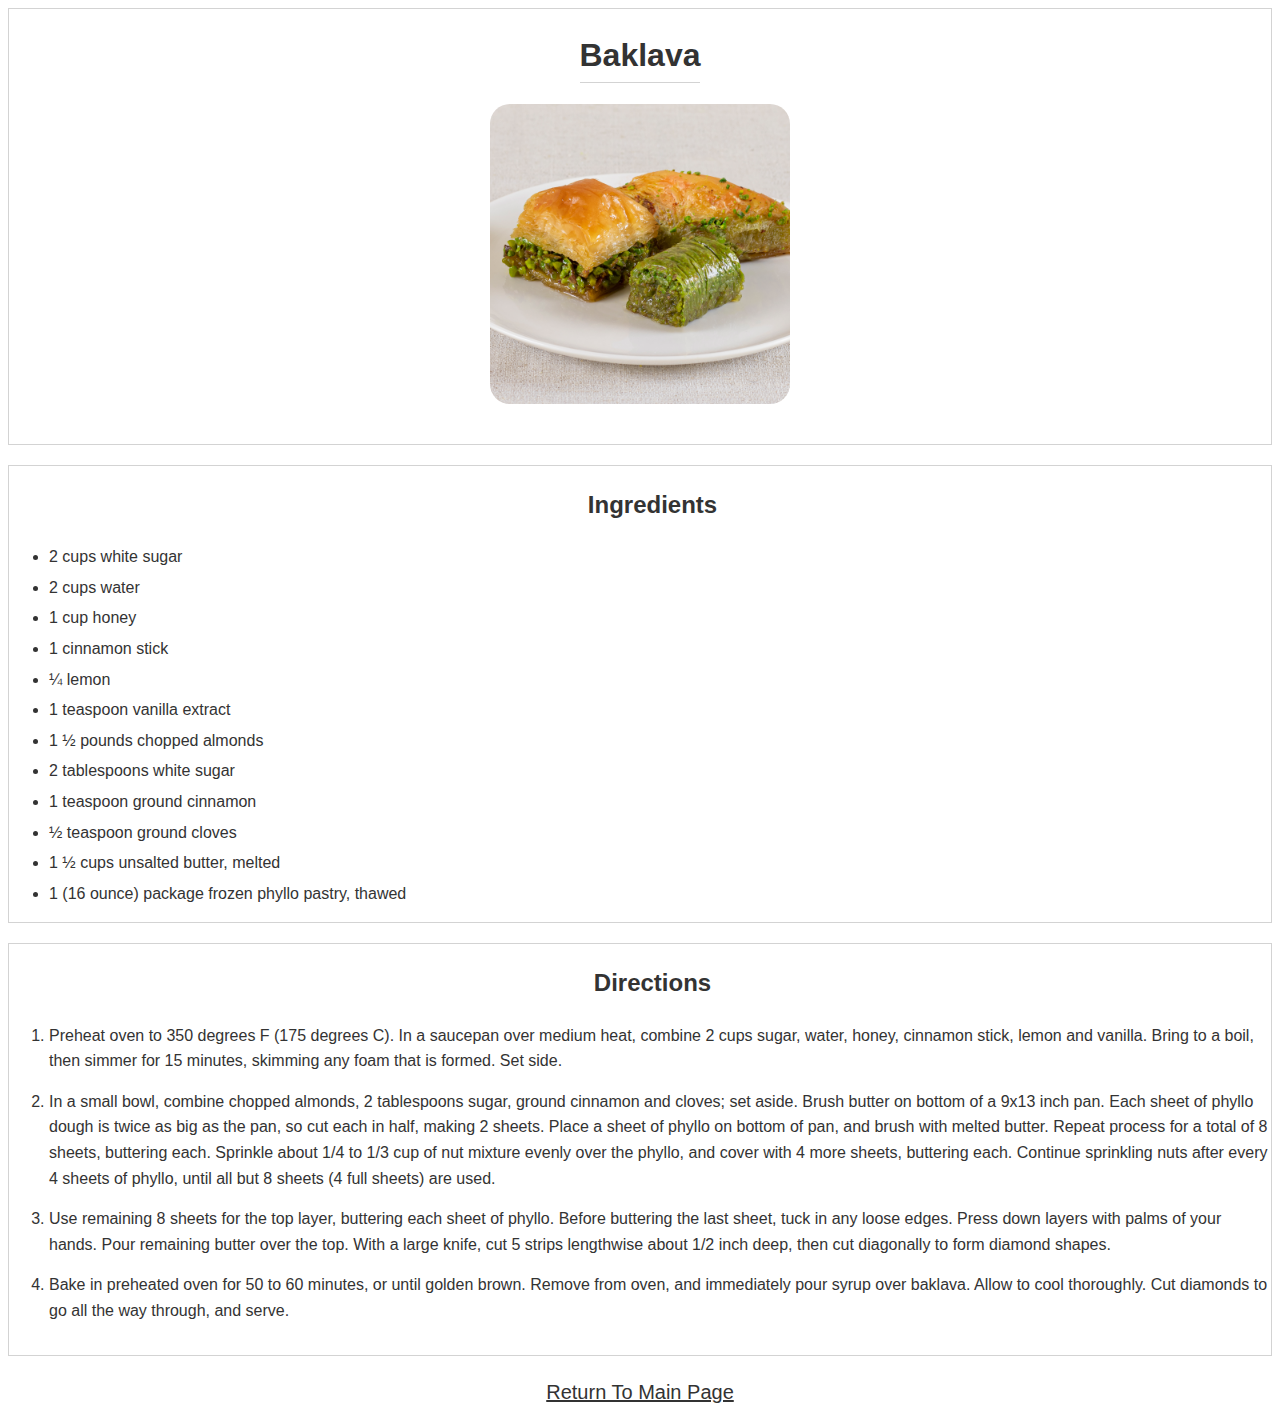
<file: recipes/baklava.html>
<!DOCTYPE html>
<html lang="en">
<head>
    <meta charset="UTF-8">
    <meta name="viewport" content="width=device-width, initial-scale=1.0">
    <link rel="stylesheet" href="baklava-styles.css"/>
    <title>Baklava Recipe</title>
</head>
<body>
    <div class="header">
        <h1>Baklava</h1>
        <img class="header-img" src="../images/baklava-image2.jpg" alt="baklava image">
    </div>
    <div class="ingredient-container">
        <h2>Ingredients</h2>
        <ul>
            <li>2 cups white sugar</li>
            <li>2 cups water</li>
            <li>1 cup honey</li>
            <li>1 cinnamon stick</li>
            <li>¼ lemon</li>
            <li>1 teaspoon vanilla extract</li>
            <li>1 ½ pounds chopped almonds</li>
            <li>2 tablespoons white sugar</li>
            <li>1 teaspoon ground cinnamon</li>
            <li>½ teaspoon ground cloves</li>
            <li>1 ½ cups unsalted butter, melted</li>
            <li>1 (16 ounce) package frozen phyllo pastry, thawed</li>
        </ul>
    </div>
    <div class="direction-container">
        <h2>Directions</h2>
        <ol>
            <li>
                Preheat oven to 350 degrees F (175 degrees C). 
                In a saucepan over medium heat, combine 2 cups sugar, water, honey, cinnamon stick, lemon and vanilla. 
                Bring to a boil, then simmer for 15 minutes, skimming any foam that is formed. Set side. 
            </li>
            <li>
                In a small bowl, combine chopped almonds, 2 tablespoons sugar, ground cinnamon and cloves; set aside. 
                Brush butter on bottom of a 9x13 inch pan. Each sheet of phyllo dough is twice as big as the pan, 
                so cut each in half, making 2 sheets. Place a sheet of phyllo on bottom of pan, and brush with melted butter. 
                Repeat process for a total of 8 sheets, buttering each. 
                Sprinkle about 1/4 to 1/3 cup of nut mixture evenly over the phyllo, and cover with 4 more sheets, 
                buttering each. Continue sprinkling nuts after every 4 sheets of phyllo, 
                until all but 8 sheets (4 full sheets) are used. 
            </li>
            <li>
                Use remaining 8 sheets for the top layer, buttering each sheet of phyllo. 
                Before buttering the last sheet, tuck in any loose edges. Press down layers with palms of your hands. 
                Pour remaining butter over the top. With a large knife, cut 5 strips lengthwise about 1/2 inch deep, 
                then cut diagonally to form diamond shapes. 
            </li>
            <li>
                Bake in preheated oven for 50 to 60 minutes, or until golden brown. 
                Remove from oven, and immediately pour syrup over baklava. Allow to cool thoroughly. 
                Cut diamonds to go all the way through, and serve. 
            </li>
        </ol>
    </div>
    <div class="return">
        <a href="../index.html">Return To Main Page</a>
    </div>
</body>
</html>
</file>
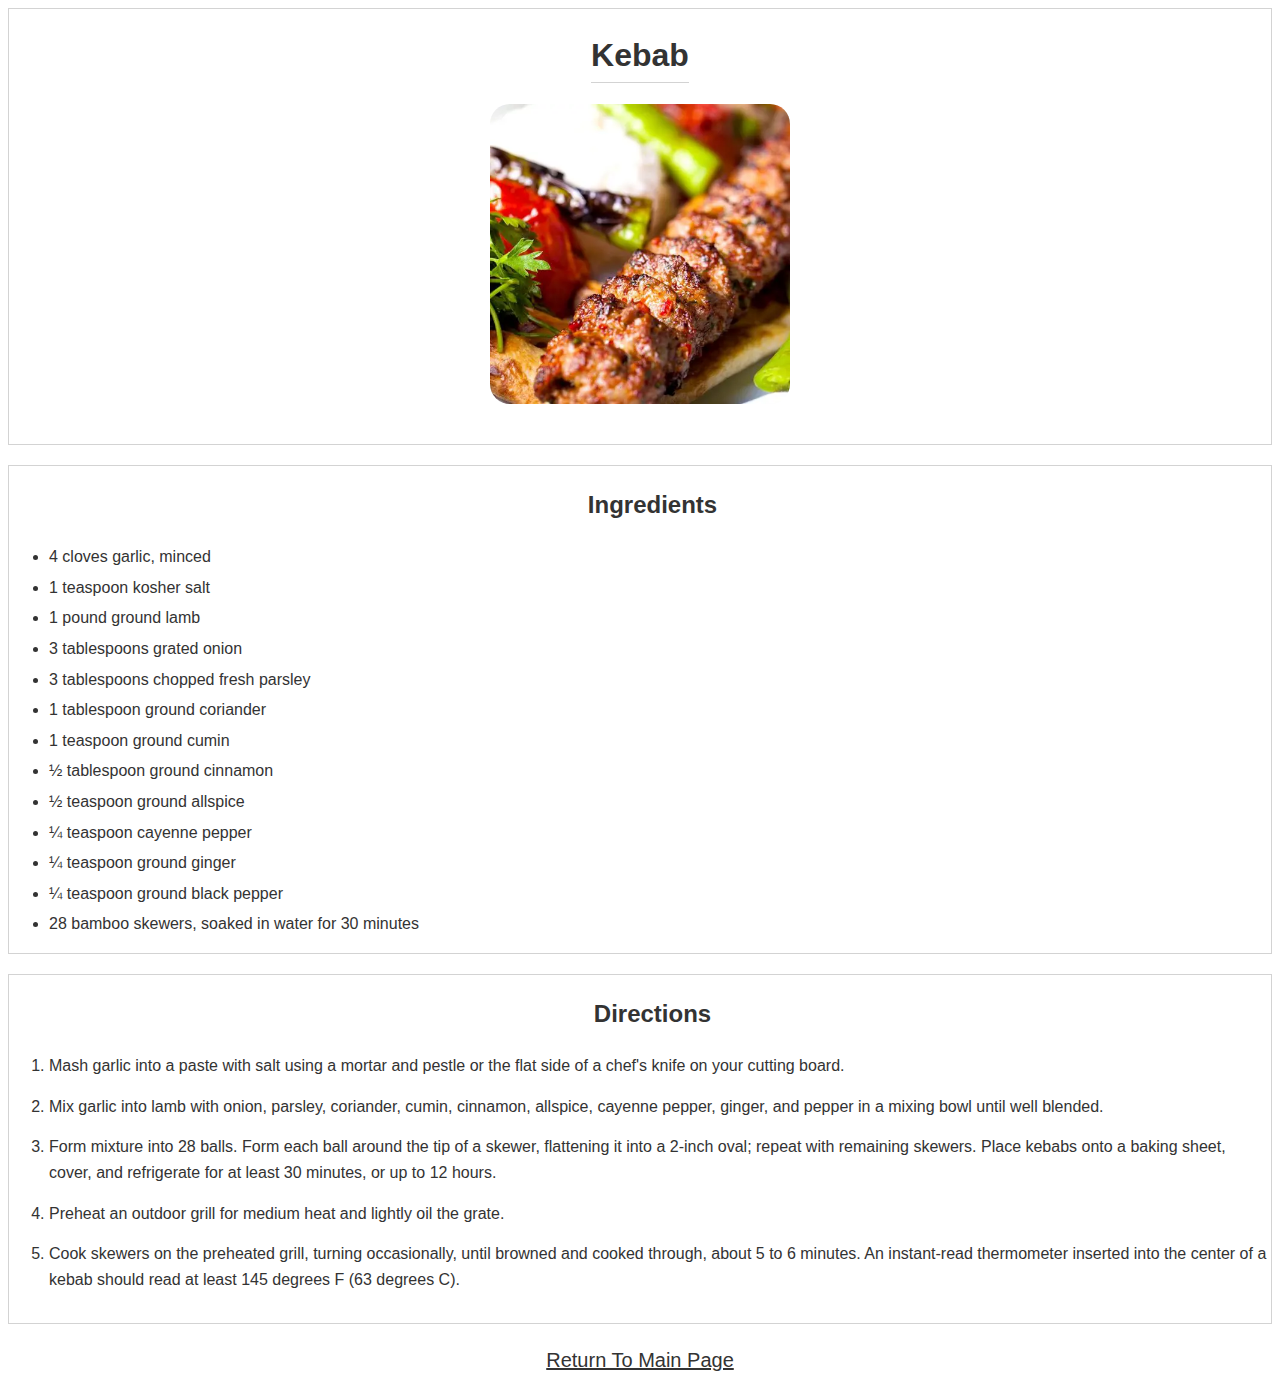
<file: recipes/kebab.html>
<!DOCTYPE html>
<html lang="en">
<head>
    <meta charset="UTF-8">
    <meta name="viewport" content="width=device-width, initial-scale=1.0">
    <link rel="stylesheet" href="kebab-styles.css"/>
    <title>Kebab Recipe</title>
</head>
<body>
    <div class="header">
        <h1>Kebab</h1>
        <img class="header-img" src="../images/kebab-image2.webp" alt="kebab image">
    </div>
    <div class="ingredient-container">
        <h2>Ingredients</h2>
        <ul>
            <li>4 cloves garlic, minced</li>
            <li>1 teaspoon kosher salt</li>
            <li>1 pound ground lamb</li>
            <li>3 tablespoons grated onion</li>
            <li>3 tablespoons chopped fresh parsley</li>
            <li>1 tablespoon ground coriander</li>
            <li>1 teaspoon ground cumin</li>
            <li>½ tablespoon ground cinnamon</li>
            <li>½ teaspoon ground allspice</li>
            <li>¼ teaspoon cayenne pepper</li>
            <li>¼ teaspoon ground ginger</li>
            <li>¼ teaspoon ground black pepper</li>
            <li>28 bamboo skewers, soaked in water for 30 minutes</li>
        </ul>
    </div>
    <div class="direction-container">
        <h2>Directions</h2>
        <ol>
            <li>
                Mash garlic into a paste with salt using a mortar and pestle 
                or the flat side of a chef's knife on your cutting board. 
            </li>
            <li>
                Mix garlic into lamb with onion, parsley, coriander, cumin, cinnamon, allspice, cayenne pepper, ginger, 
                and pepper in a mixing bowl until well blended. 
            </li>
            <li>
                Form mixture into 28 balls. Form each ball around the tip of a skewer, flattening it into a 2-inch oval; 
                repeat with remaining skewers. Place kebabs onto a baking sheet, cover, and refrigerate for at least 30 minutes, 
                or up to 12 hours. 
            </li>
            <li>
                Preheat an outdoor grill for medium heat and lightly oil the grate.  
            </li>
            <li>
                Cook skewers on the preheated grill, turning occasionally, until browned and cooked through, 
                about 5 to 6 minutes. An instant-read thermometer inserted into the center of a kebab 
                should read at least 145 degrees F (63 degrees C). 
            </li>
        </ol>
    </div>
    <div class="return">
        <a href="../index.html">Return To Main Page</a>
    </div>
</body>
</html>
</file>
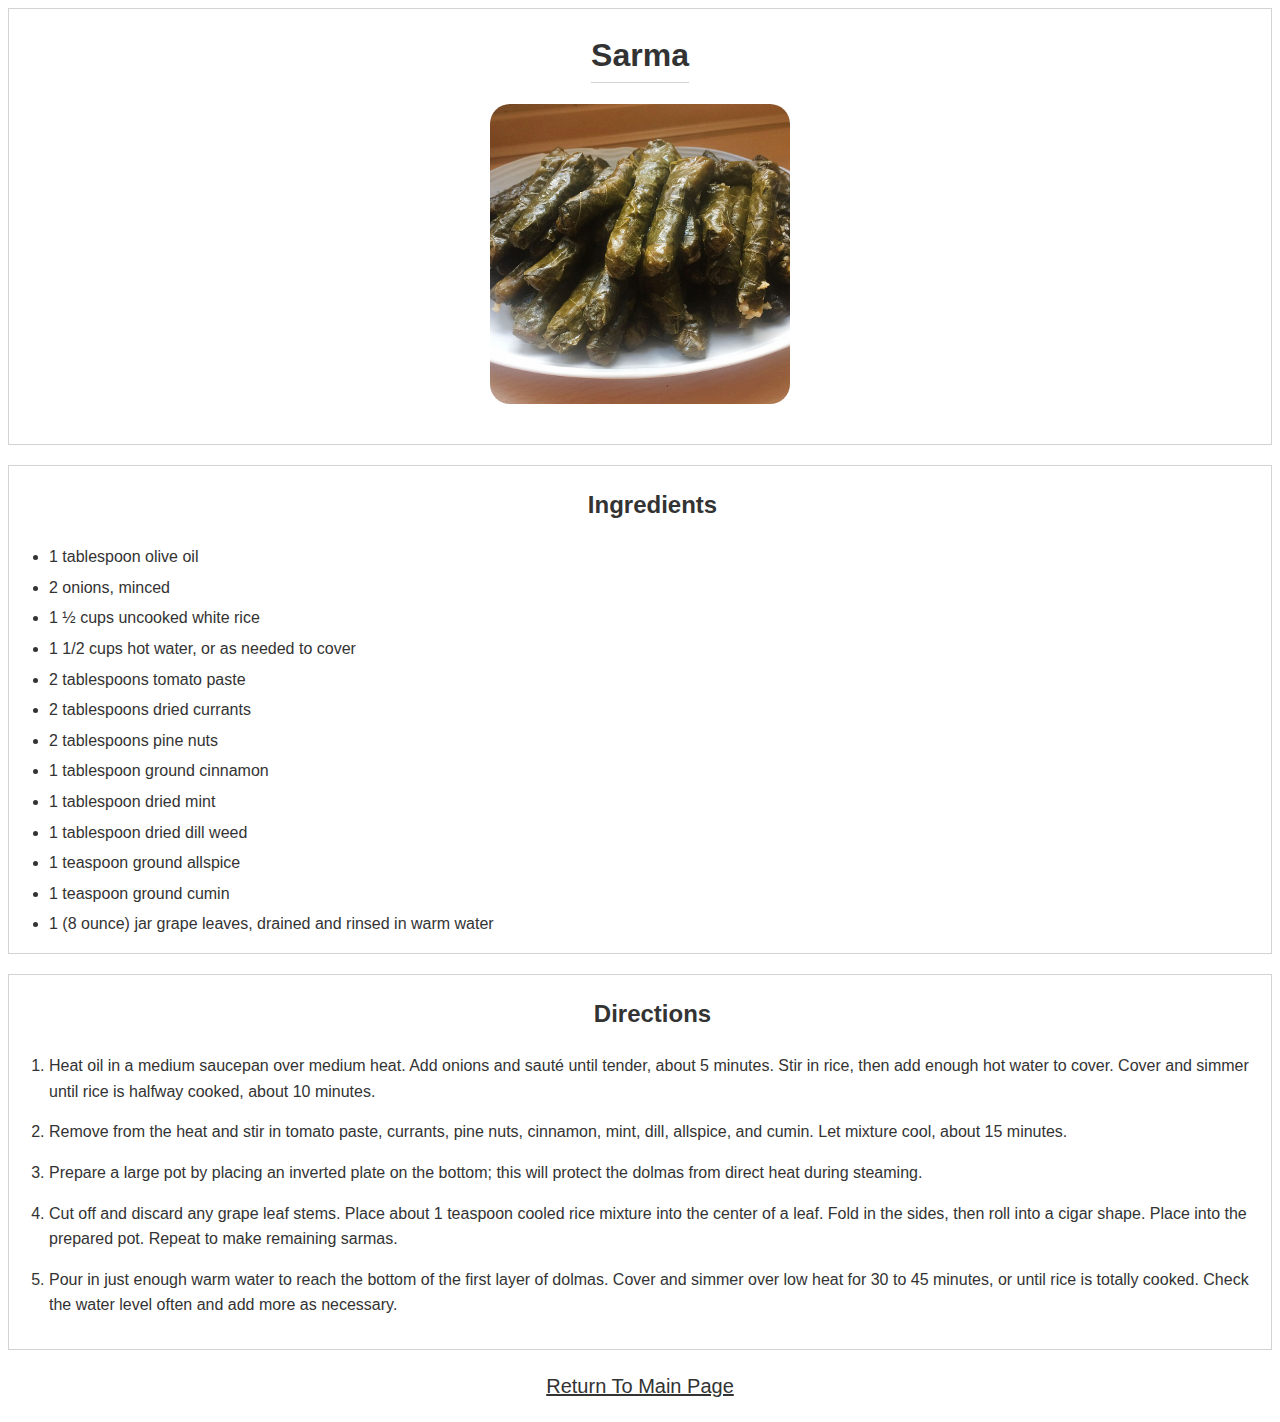
<file: recipes/sarma.html>
<!DOCTYPE html>
<html lang="en">
<head>
    <meta charset="UTF-8">
    <meta name="viewport" content="width=device-width, initial-scale=1.0">
    <link rel="stylesheet" href="sarma-styles.css"/>
    <title>Sarma Recipe</title>
</head>
<body>
    <div class="header">
        <h1>Sarma</h1>
        <img class="header-img" src="../images/sarma-image2.jpg" alt="sarma image">
    </div>
    <div class="ingredient-container">
        <h2>Ingredients</h2>
        <ul>
            <li>1 tablespoon olive oil</li>
            <li>2 onions, minced</li>
            <li>1 ½ cups uncooked white rice</li>
            <li>1 1/2 cups hot water, or as needed to cover</li>
            <li>2 tablespoons tomato paste</li>
            <li>2 tablespoons dried currants</li>
            <li>2 tablespoons pine nuts</li>
            <li>1 tablespoon ground cinnamon</li>
            <li>1 tablespoon dried mint</li>
            <li>1 tablespoon dried dill weed</li>
            <li>1 teaspoon ground allspice</li>
            <li>1 teaspoon ground cumin</li>
            <li>1 (8 ounce) jar grape leaves, drained and rinsed in warm water</li>
        </ul>
    </div>
    <div class="direction-container">
        <h2>Directions</h2>
        <ol>
            <li>
                Heat oil in a medium saucepan over medium heat. Add onions and sauté until tender, about 5 minutes. 
                Stir in rice, then add enough hot water to cover. 
                Cover and simmer until rice is halfway cooked, about 10 minutes. 
            </li>
            <li>
                Remove from the heat and stir in tomato paste, currants, pine nuts, cinnamon, mint, dill, allspice, 
                and cumin. Let mixture cool, about 15 minutes. 
            </li>
            <li>
                Prepare a large pot by placing an inverted plate on the bottom; 
                this will protect the dolmas from direct heat during steaming.
            </li>
            <li>
                Cut off and discard any grape leaf stems. Place about 1 teaspoon cooled rice mixture into the 
                center of a leaf. Fold in the sides, then roll into a cigar shape. Place into the prepared pot. 
                Repeat to make remaining sarmas. 
            </li>
            <li>
                Pour in just enough warm water to reach the bottom of the first layer of dolmas. 
                Cover and simmer over low heat for 30 to 45 minutes, or until rice is totally cooked. 
                Check the water level often and add more as necessary. 
            </li>
        </ol>
    </div>
    <div class="return">
        <a href="../index.html">Return To Main Page</a>
    </div>
</body>
</html>
</file>
<file: recipes/baklava-styles.css>
* {
    box-sizing: border-box;
    font-family: Arial, sans-serif;
    line-height: 1.6;
    text-decoration: none;
    color: #333;
}

.header {
    display: flex;
    flex-direction: column;
    justify-content: center;
    align-items: center;
    border: 1px solid lightgray;
}

.header h1 {
    border-bottom: 1px solid lightgray;
}

.header-img {
    width: 300px;
    height: 300px;
    border-radius: 20px;
    margin-bottom: 40px;
}

.ingredient-container {
    border: 1px solid lightgray;
    margin-top: 20px;
}

.ingredient-container h2 {
    padding-left: 25px;
    text-align: center;
}

.ingredient-container li {
    margin-bottom: 5px;
}

.direction-container {
    border: 1px solid lightgray;
    margin-top: 20px;
}

.direction-container h2 {
    padding-left: 25px;
    text-align: center;
}

.direction-container li {
    padding-bottom: 15px;
}

.return {
    text-align: center;
    margin: 20px;
    text-decoration: underline;
    font-weight: 500;
    font-size: 20px;
}
</file>
<file: recipes/kebab-styles.css>
* {
    box-sizing: border-box;
    font-family: Arial, sans-serif;
    line-height: 1.6;
    text-decoration: none;
    color: #333;
}

.header {
    display: flex;
    flex-direction: column;
    justify-content: center;
    align-items: center;
    border: 1px solid lightgray;
}

.header h1 {
    border-bottom: 1px solid lightgray;
}

.header-img {
    width: 300px;
    height: 300px;
    border-radius: 20px;
    margin-bottom: 40px;
}

.ingredient-container {
    border: 1px solid lightgray;
    margin-top: 20px;
}

.ingredient-container h2 {
    padding-left: 25px;
    text-align: center;
}

.ingredient-container li {
    margin-bottom: 5px;
}

.direction-container {
    border: 1px solid lightgray;
    margin-top: 20px;
}

.direction-container h2 {
    padding-left: 25px;
    text-align: center;
}

.direction-container li {
    padding-bottom: 15px;
}

.return {
    text-align: center;
    margin: 20px;
    text-decoration: underline;
    font-weight: 500;
    font-size: 20px;
}
</file>
<file: recipes/sarma-styles.css>
* {
    box-sizing: border-box;
    font-family: Arial, sans-serif;
    line-height: 1.6;
    text-decoration: none;
    color: #333;
}

.header {
    display: flex;
    flex-direction: column;
    justify-content: center;
    align-items: center;
    border: 1px solid lightgray;
}

.header h1 {
    border-bottom: 1px solid lightgray;
}

.header-img {
    width: 300px;
    height: 300px;
    border-radius: 20px;
    margin-bottom: 40px;
}

.ingredient-container {
    border: 1px solid lightgray;
    margin-top: 20px;
}

.ingredient-container h2 {
    padding-left: 25px;
    text-align: center;
}

.ingredient-container li {
    margin-bottom: 5px;
}

.direction-container {
    border: 1px solid lightgray;
    margin-top: 20px;
}

.direction-container h2 {
    padding-left: 25px;
    text-align: center;
}

.direction-container li {
    padding-bottom: 15px;
}

.return {
    text-align: center;
    margin: 20px;
    text-decoration: underline;
    font-weight: 500;
    font-size: 20px;
}
</file>
